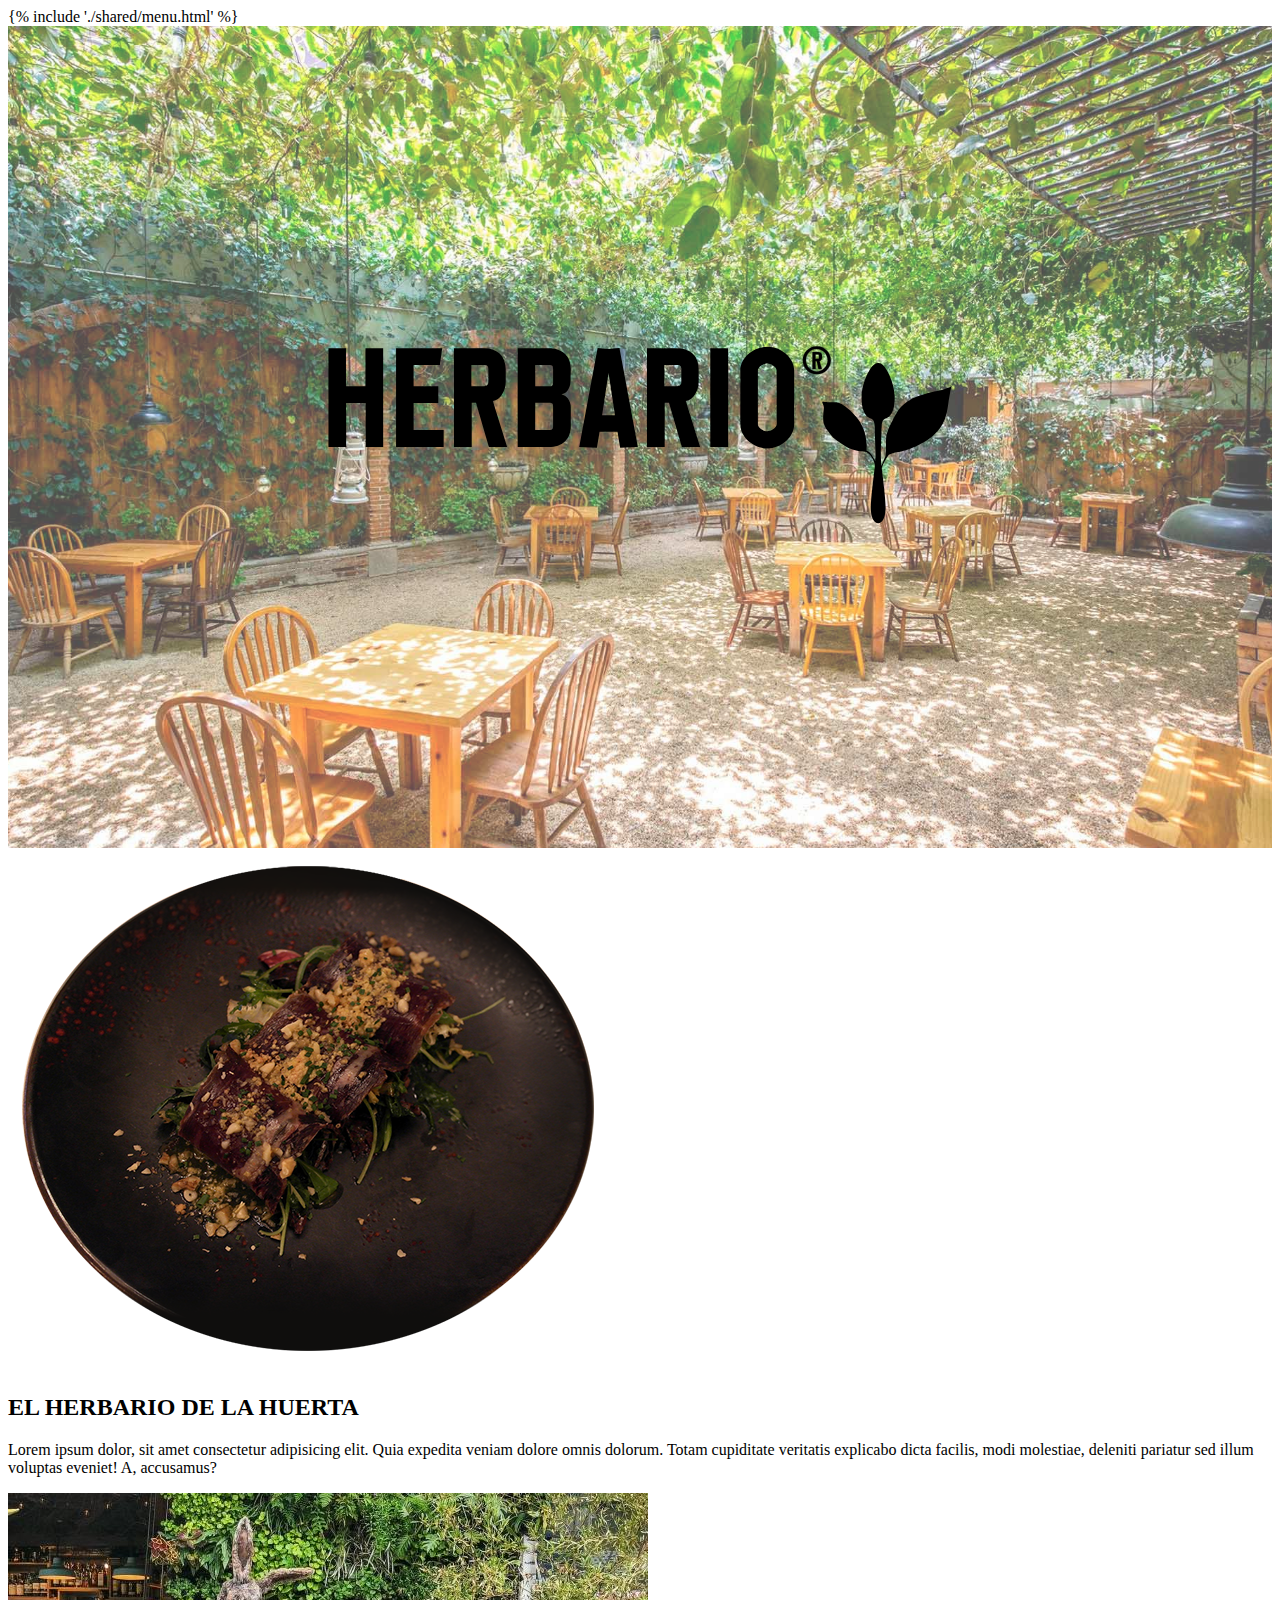
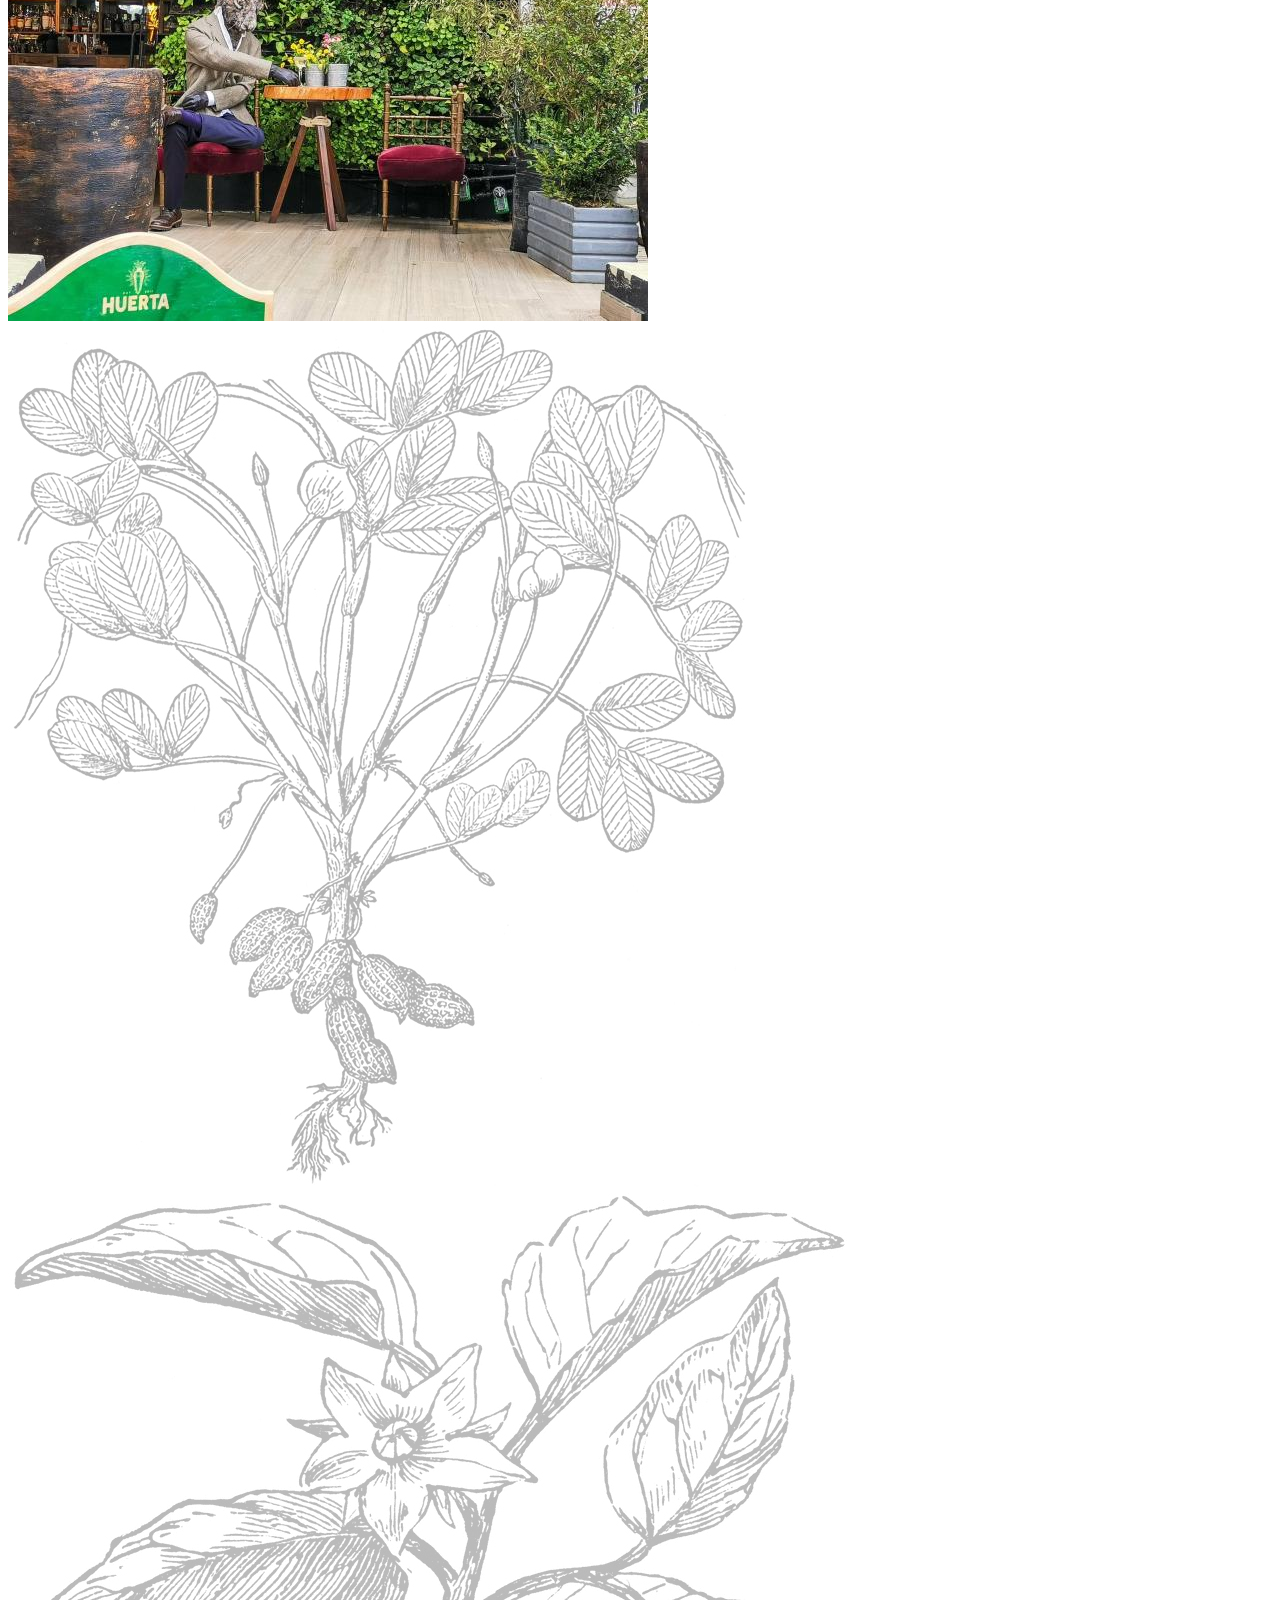
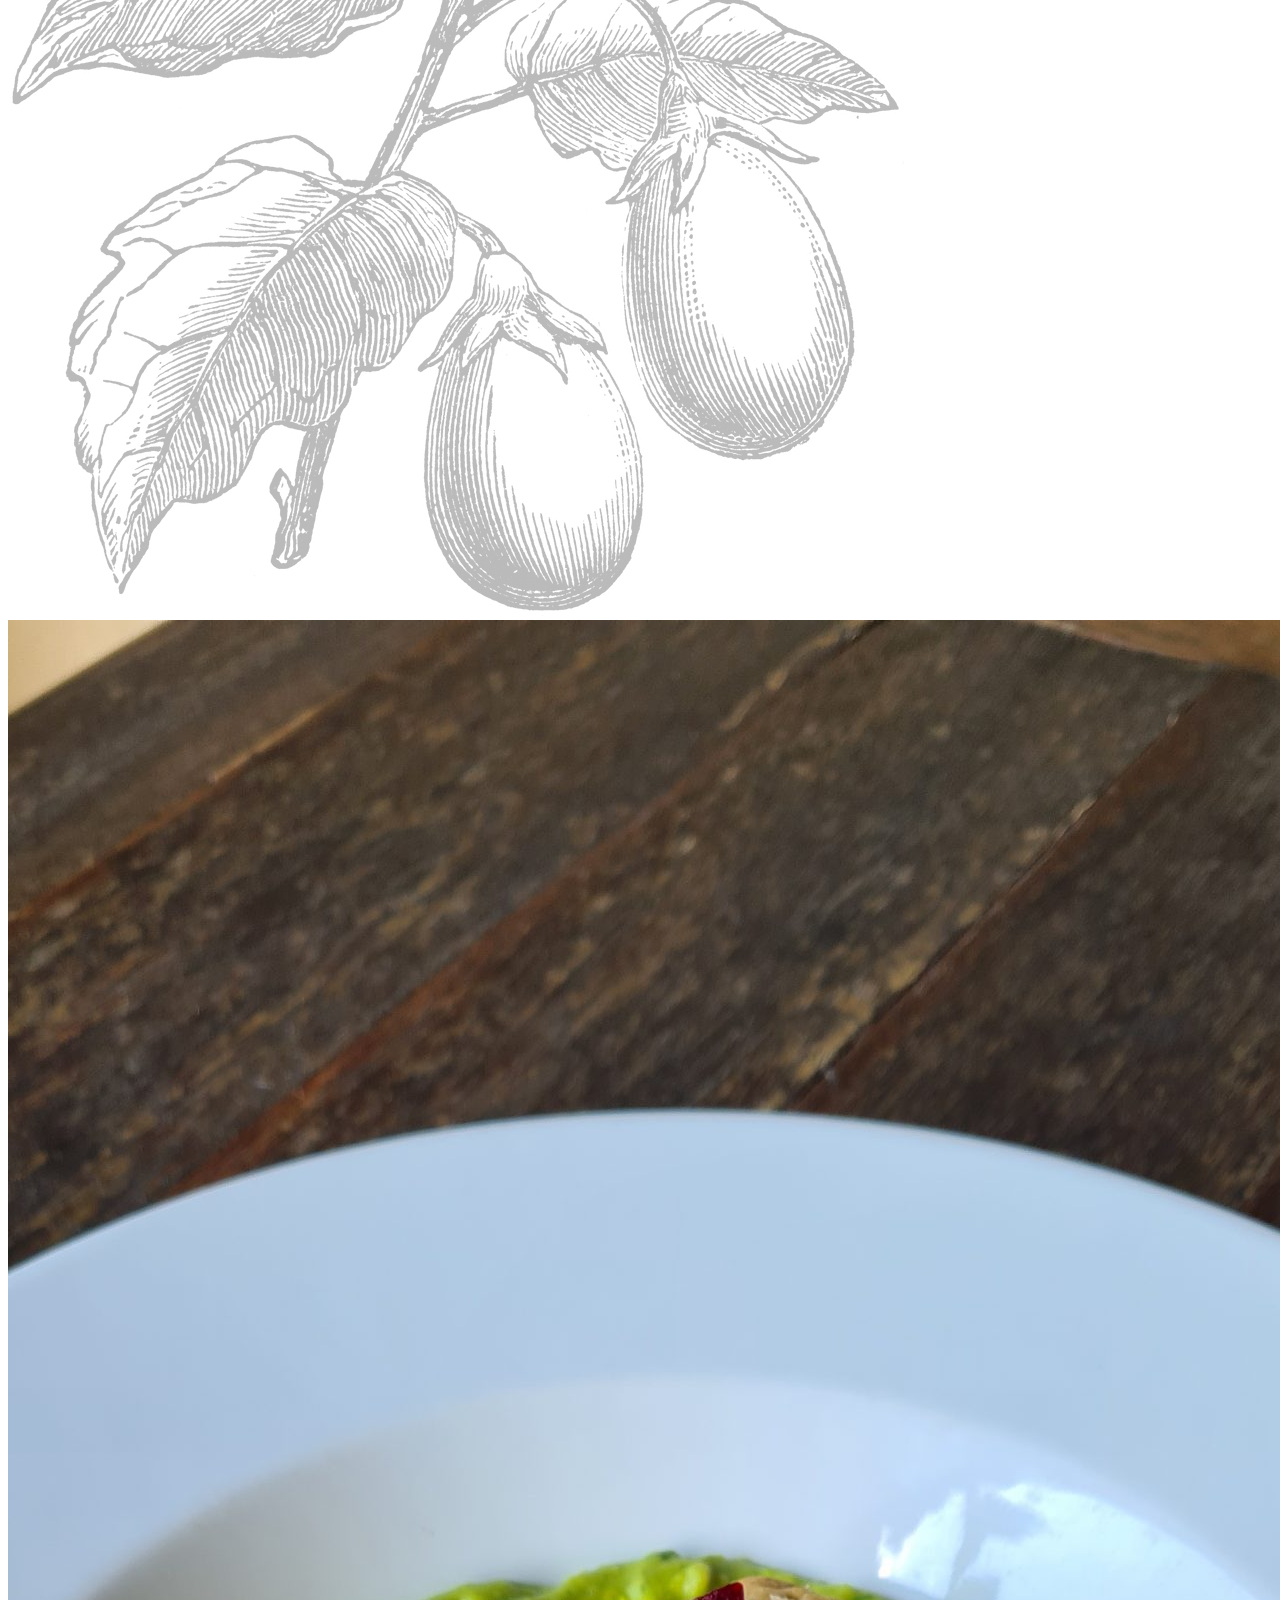
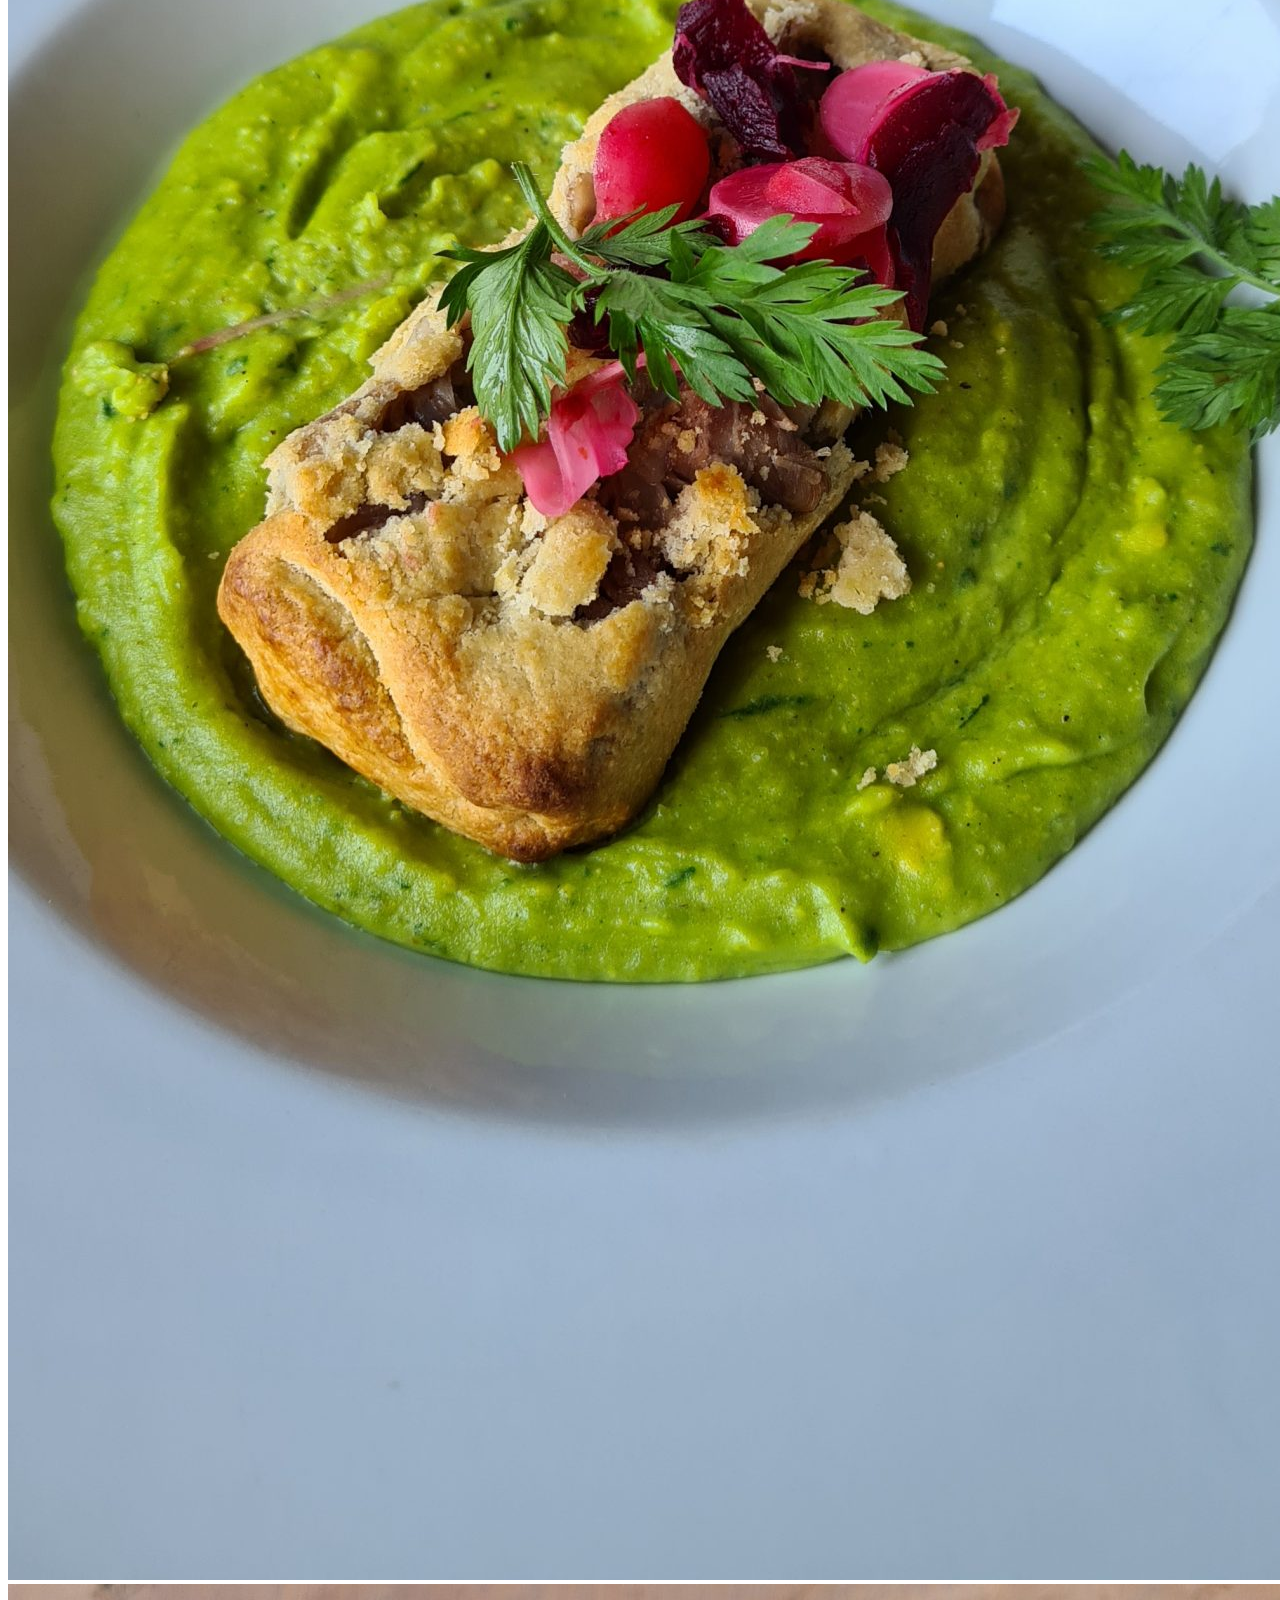
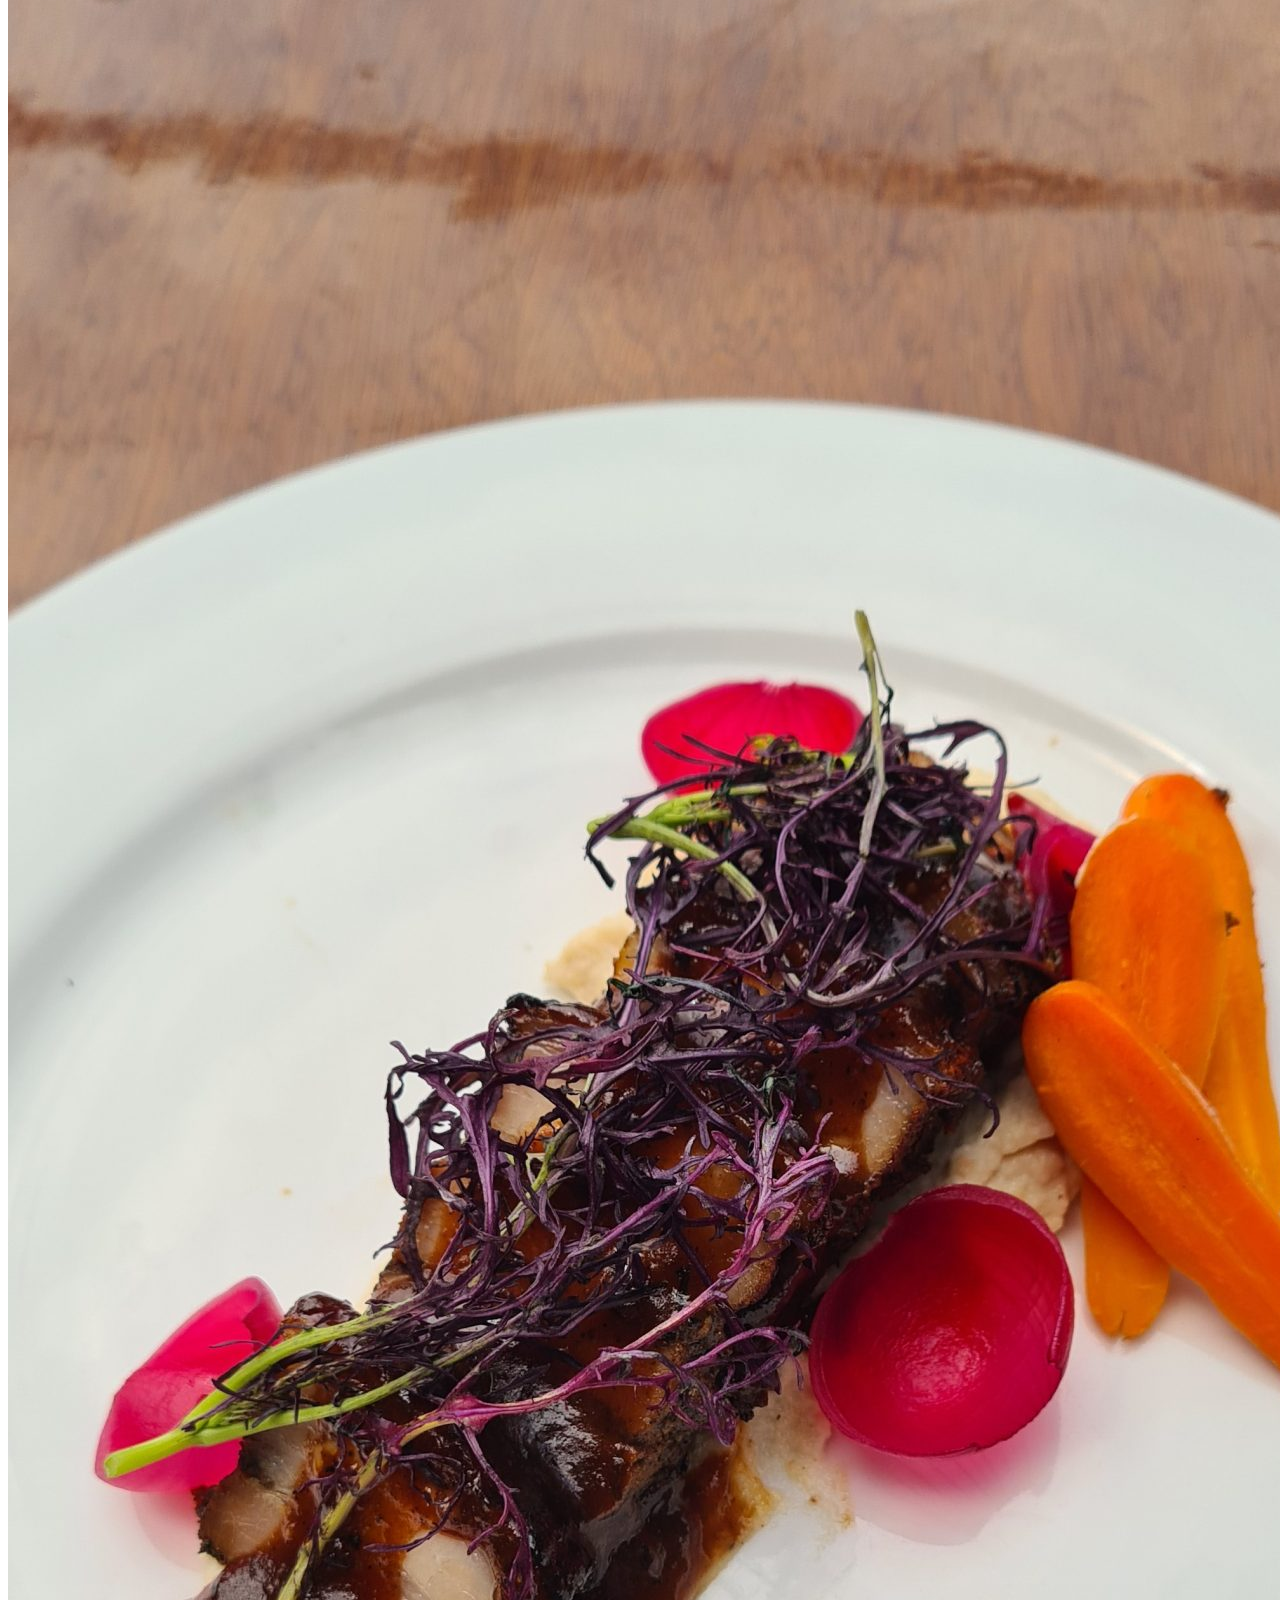
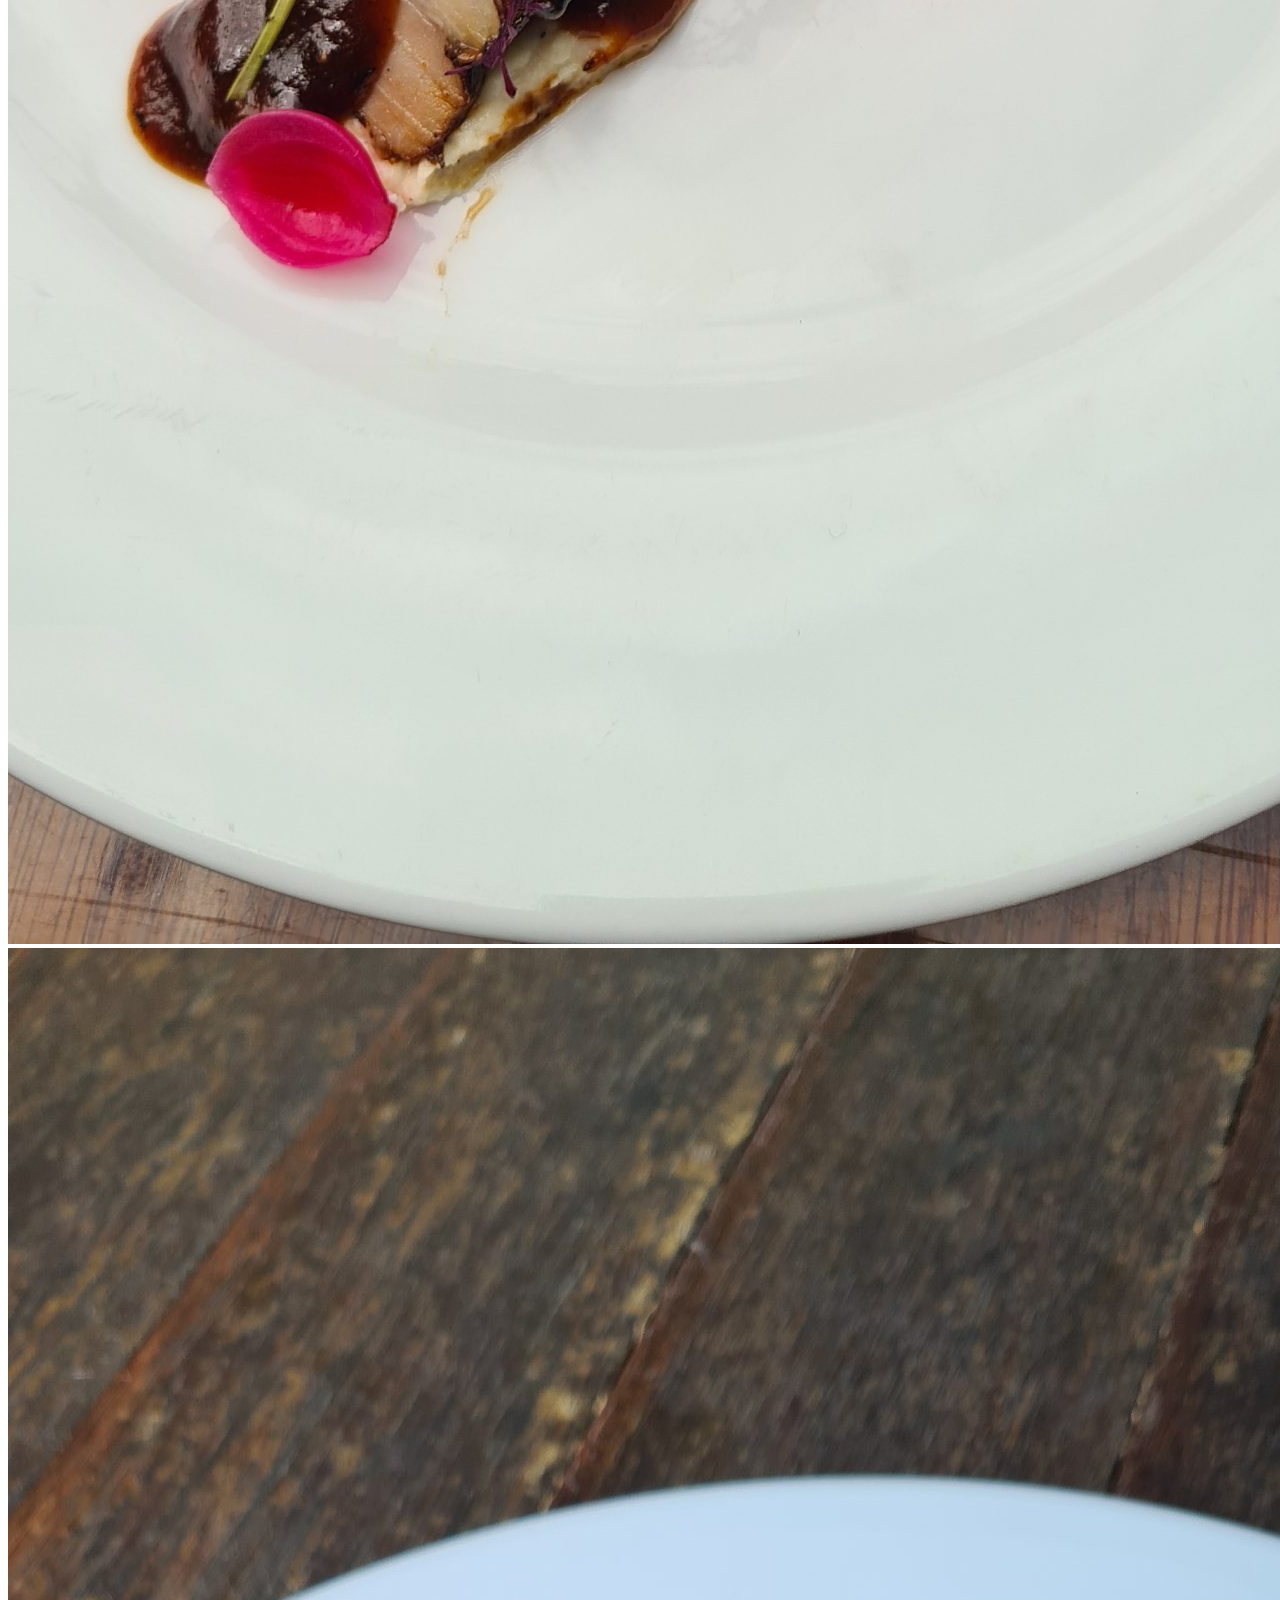
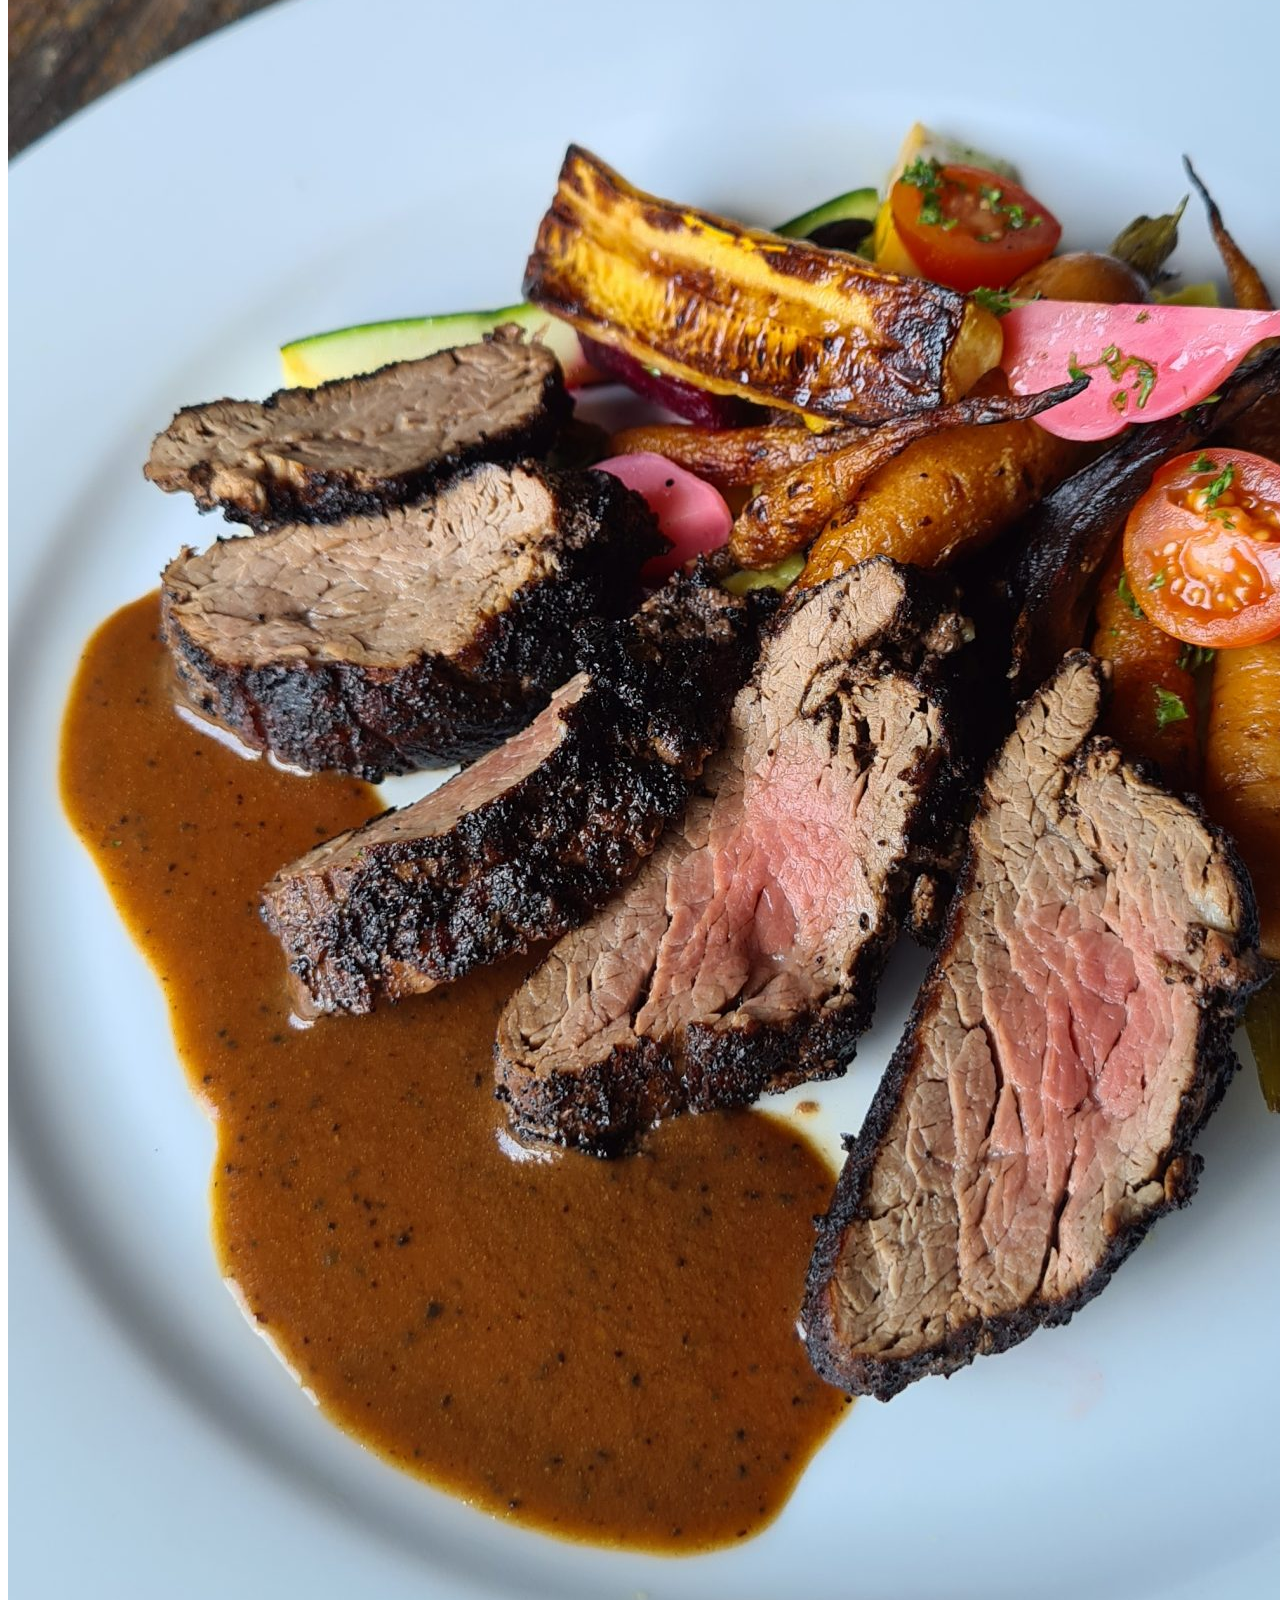
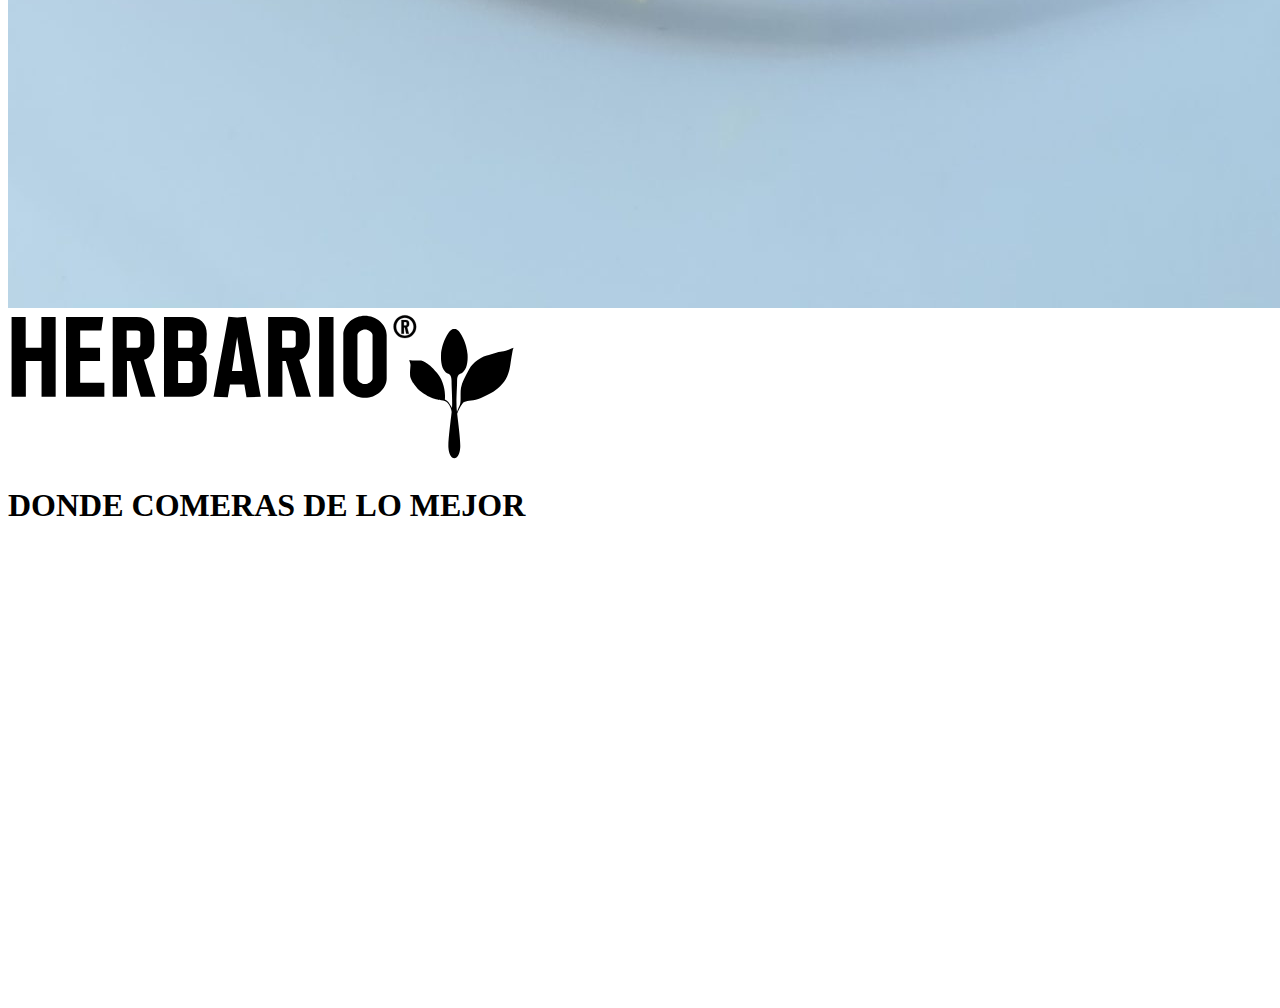
<file: config/web/templates/index.html>
<!DOCTYPE html>
<html lang="en">
<head>
    <meta charset="UTF-8">
    <meta http-equiv="X-UA-Compatible" content="IE=edge">
    <meta name="viewport" content="width=device-width, initial-scale=1.0">
    <title>Document</title>

    <!-- CSS only -->
<link href="https://cdn.jsdelivr.net/npm/bootstrap@5.2.2/dist/css/bootstrap.min.css" rel="stylesheet" integrity="sha384-Zenh87qX5JnK2Jl0vWa8Ck2rdkQ2Bzep5IDxbcnCeuOxjzrPF/et3URy9Bv1WTRi" crossorigin="anonymous">
<link
rel="stylesheet"
href="https://cdnjs.cloudflare.com/ajax/libs/animate.css/4.1.1/animate.min.css"
/>
<link rel="stylesheet" href="../static/styles/estilosHome.css">
</head>
<body>

    <header>
        {%  include './shared/menu.html' %}
    </header>
    <main>
        <div class="banner">
            <img src="../static/img/elherbario_logo.svg" alt="logo">
        </div>
        <section>
            <div class="container">
                <div class="row justify-content-center mt-5">
                    <div class="col-12 col-md-5 text-center">
                        <img src="../static/img/plato.png" alt="plato"
                        class="img-fluid w-100">
                        <h2>EL HERBARIO DE LA HUERTA</h2>
                        <p class="Wow animate__animated animate__fadeInUp
                                animate__slow">
                            Lorem ipsum dolor, sit amet consectetur adipisicing elit. 
                            Quia expedita veniam dolore omnis dolorum. Totam cupiditate veritatis explicabo dicta facilis, 
                            modi molestiae, deleniti pariatur sed illum voluptas eveniet! A, accusamus?
                        </p>
                    </div>
                </div>
            </div>
        </section>
        <section>
            <div class="container-fluid g-0">
                <div class="row">
                    <div class="col-12 col-md-6">
                        <img src="../static/img/huerta.jpeg" alt="huerta"
                        class="img-fluid w-100">
                    </div>
                    <div class="col-12 col-md-6">
                        <div class="row">
                            <div class="col-12 col-md-6">
                                <img src="../static/img/vegetal_1.jpg" alt="vegetal"
                                class="img-fluid w-100">
                            </div>
                            <div class="col-12 col-md-6">
                                <img src="../static/img/vegetal_2.jpg" alt="vegetal2"
                                class="img-fluid w-100">
                            </div>
                        </div>
                    </div>
                </div>
            </div>
        </section>

        <section>
            <div class="container-fluid my-5">
                <div class="row p-5">
                    <div class="col-12 col-md-4">
                        <img src="..//static/img/plato1.jpg" alt="" class="img-fluid">
                    </div>
                    <div class="col-12 col-md-4">
                        <img src="../static/img/plato2.jpg" alt="" class="img-fluid">
                    </div>
                    <div class="col-12 col-md-4">
                        <img src="../static/img/plato3.jpg" alt="" class="img-fluid">
                    </div>
                </div>
            </div>
        </section>
    </main>
    
    <footer>
        <div class="container-fluid">
            <div class="row">
                <div class="col-12 col-md-6">
                  <img src="../static/img/elherbario_logo.svg" alt="" height="150">
                    <h1>DONDE COMERAS DE LO MEJOR</h1>
                </div>
          
                <div class="col-12 col-md-6">
                    <iframe src="https://www.google.com/maps/embed?pb=!1m14!1m12!1m3!1d15864.781575831075!2d-75.56260345!3d6.23
                                79578!2m3!1f0!2f0!3f0!3m2!1i1024!2i768!4f13.1!5e0!3m2!1ses!2sco!4v1667607912016!5m2!1ses!2sco" width="600" height="450" style="border:0;" allowfullscreen="" loading="lazy" referrerpolicy="no-referrer-when-downgrade"></iframe>
                </div>
            </div>
          </div>
    </footer>

    <!-- JavaScript Bundle with Popper -->
<script src="https://cdn.jsdelivr.net/npm/bootstrap@5.2.2/dist/js/bootstrap.bundle.min.js" 
integrity="sha384-OERcA2EqjJCMA+/3y+gxIOqMEjwtxJY7qPCqsdltbNJuaOe923+mo//f6V8Qbsw3" crossorigin="anonymous"></script>

<script src="../static/js/WOW.min.js"></script>
<script>
    new WOW().init();
</script>
</body>
</html>
</file>
<file: config/web/static/styles/estilosHome.css>
.banner{


    background-image: url('../img/banner.jpg');
    padding: 25%;
    background-position: top center;
    background-size: cover;
    background-attachment: fixed;
    position: relative;
    z-index: 1;
}
.banner::after{
    content: '';
    background-color: white;
    position: absolute;
    top: 0;
    left: 0;
    height: 100%;
    width: 100%;
    opacity: 0.3;
    z-index: -1;
}

.colormenu{

    background-color: hotpink;
}
</file>
